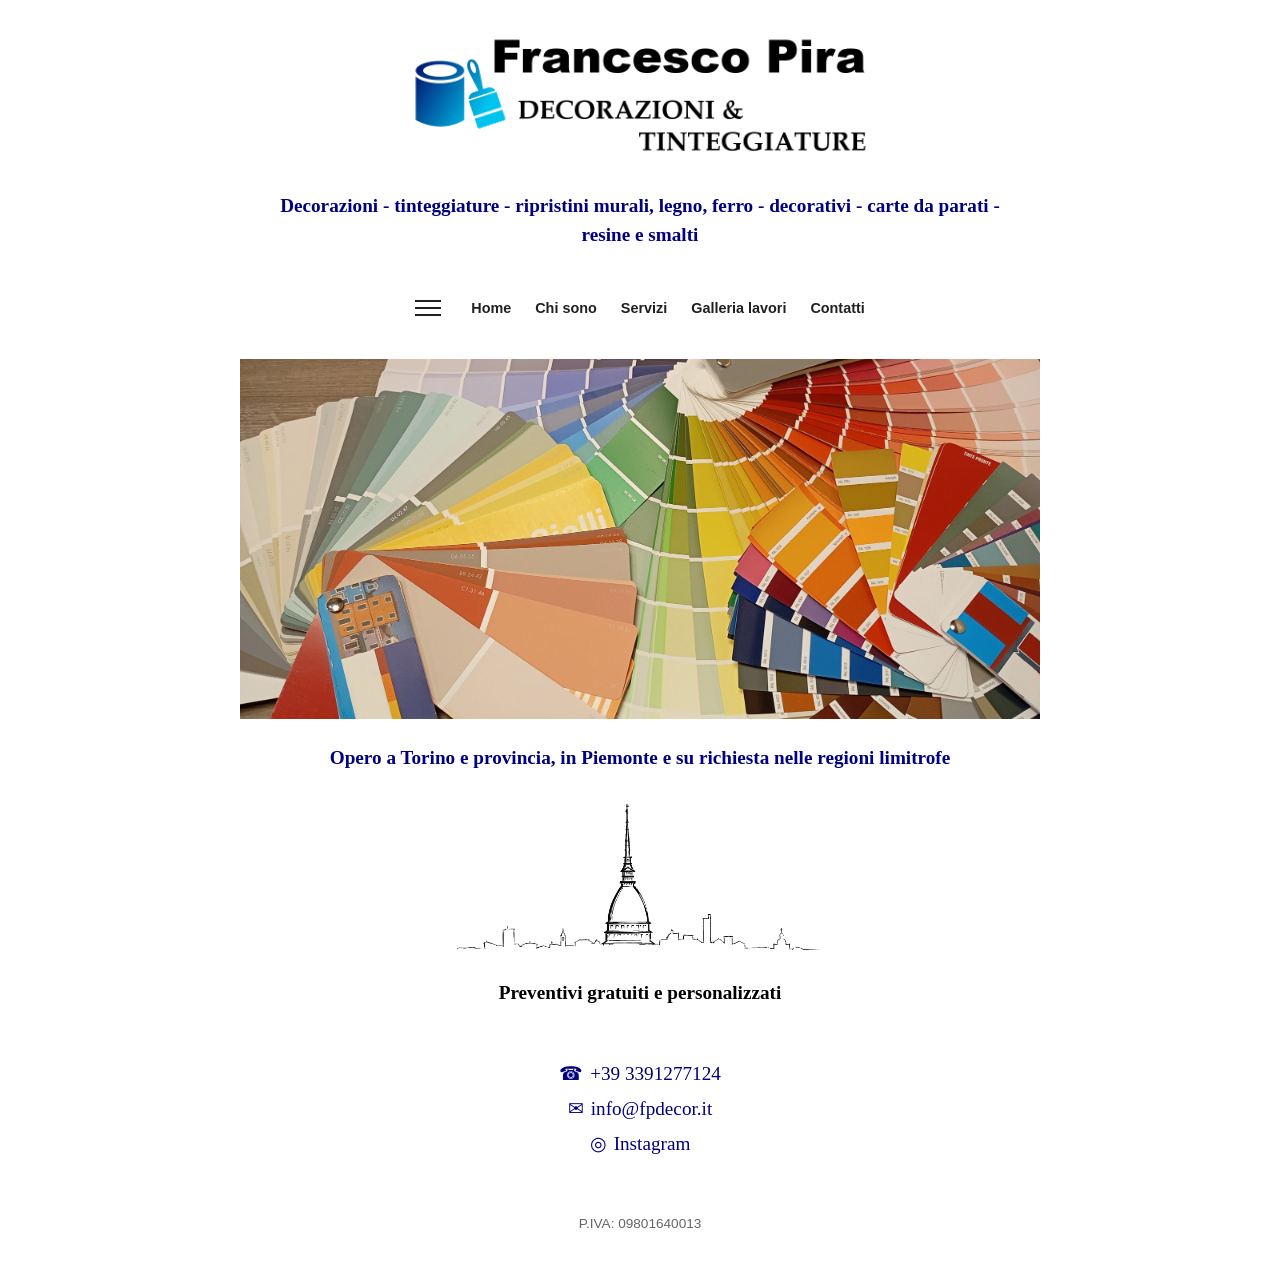
<file: index.html>
<!doctype html>
<html lang="it">
<head>
  <meta charset="utf-8">
  <meta name="viewport" content="width=device-width, initial-scale=1">
  <meta name="description" content="Francesco Pira — Decorazione e Tinteggiature. Tinteggiature, ripristini murali, legno, ferro, decorativi, carte da parati, resine e smalti.">
  <title>FP Decor — Francesco Pira</title>
  <link rel="stylesheet" href="assets/style.css">
</head>
<body>
  <header class="site-header">
    <a class="brand" href="index.html" aria-label="FP Decor - Home">
      <img src="assets/LOGO1-150dpi.png" alt="FP Decor">
    </a>

    <nav id="main-menu" class="main-menu" aria-label="Menu principale">
      <a href="index.html">Home</a>
      <a href="chi-sono.html">Chi sono</a>
      <a href="servizi.html">Servizi</a>
      <a href="galleria.html">Galleria lavori</a>
    </nav>
  </header>

  <main>
    <section class="hero">
      <div class="hero-copy">
  <p style="display:block;width:100%;max-width:1800px;margin:0 auto 25px;line-height:1.5;font-size:1.2rem;color:#000080;font-family:Georgia,serif;font-weight:700;font-style:normal;text-align:center;">
  Decorazioni - tinteggiature - ripristini murali, legno, ferro - decorativi - carte da parati - resine e smalti
</p>

<nav class="below-image-nav" aria-label="Navigazione principale">
  <button class="menu-toggle below-image-menu" type="button" aria-label="Apri menu" aria-expanded="false">
    <span></span><span></span><span></span>
  </button>

  <div class="quick-links">
    <a href="index.html">Home</a>
    <a href="chi-sono.html">Chi sono</a>
    <a href="servizi.html">Servizi</a>
    <a href="galleria.html">Galleria lavori</a>
    <a href="#contatti">Contatti</a>
  
  </div>

  <div class="main-menu">
    <a href="#home">Home</a>
    <a href="#chi-sono">Chi sono</a>
    <a href="#servizi">Servizi</a>
    <a href="#galleria">Galleria</a>
    <a href="#lavori">Lavori</a>
  </div>
</nav>

</nav>

<!-- chiusura della barra/menu -->
      </div>
      <div class="hero-image" role="img" aria-label="Cartelle colori aperte"></div>

</div>

<p style="display: block; width: 100%; max-width: 1800px; margin: 25px auto; line-height: 1.5; font-size: 1.2rem; color: #000080; font-family: Georgia, serif; font-weight: 700; font-style: normal; text-align: center;">
  Opero a Torino e provincia, in Piemonte e su richiesta nelle regioni limitrofe
</p>

<!-- SKYLINE -->
<img src="assets/skyline-torino.png" alt="Skyline di Torino con la Mole Antonelliana" style="width: 400px; max-width: 100%; height: auto;">
<!-- qui continua il contenuto già esistente -->

<p style="display: block; width: 100%; max-width: 1800px; margin: 25px auto; line-height: 1.5; font-size: 1.2rem; color: #000000; font-family: Georgia, serif; font-weight: 700; font-style: normal; text-align: center;">
  Preventivi gratuiti e personalizzati 
</p>


<div style="text-align: center; font-family: Georgia, serif; font-size: 1.2rem; color: #202020; margin: 30px 20px 25px;">

  <p id="contatti" style="margin: 0 0 12px 0;">
    <a href="tel:+393391277124" style="color: #000080; text-decoration: none;">
      <span style="margin-right: 7px;">☎</span>+39 3391277124
    </a>
  </p>

  <p style="margin: 0 0 12px 0;">
    <a href="mailto:info@fpdecor.it" style="color: #000080; text-decoration: none;">
      <span style="margin-right: 7px;">✉</span>info@fpdecor.it
    </a>
  </p>

  <p style="margin: 0;">
    <a href="https://www.instagram.com/fpdecor.it" target="_blank" rel="noopener noreferrer" style="color: #000080; text-decoration: none;">
      <span style="margin-right: 7px;">◎</span>Instagram
    </a>
  </p>

</div>

</section>
</main>
    </section>
  </main>

  <footer class="site-footer">
    <p>P.IVA: 09801640013</p>
  </footer>

  <script src="assets/menu.js"></script>
</body>
</html>
</file>
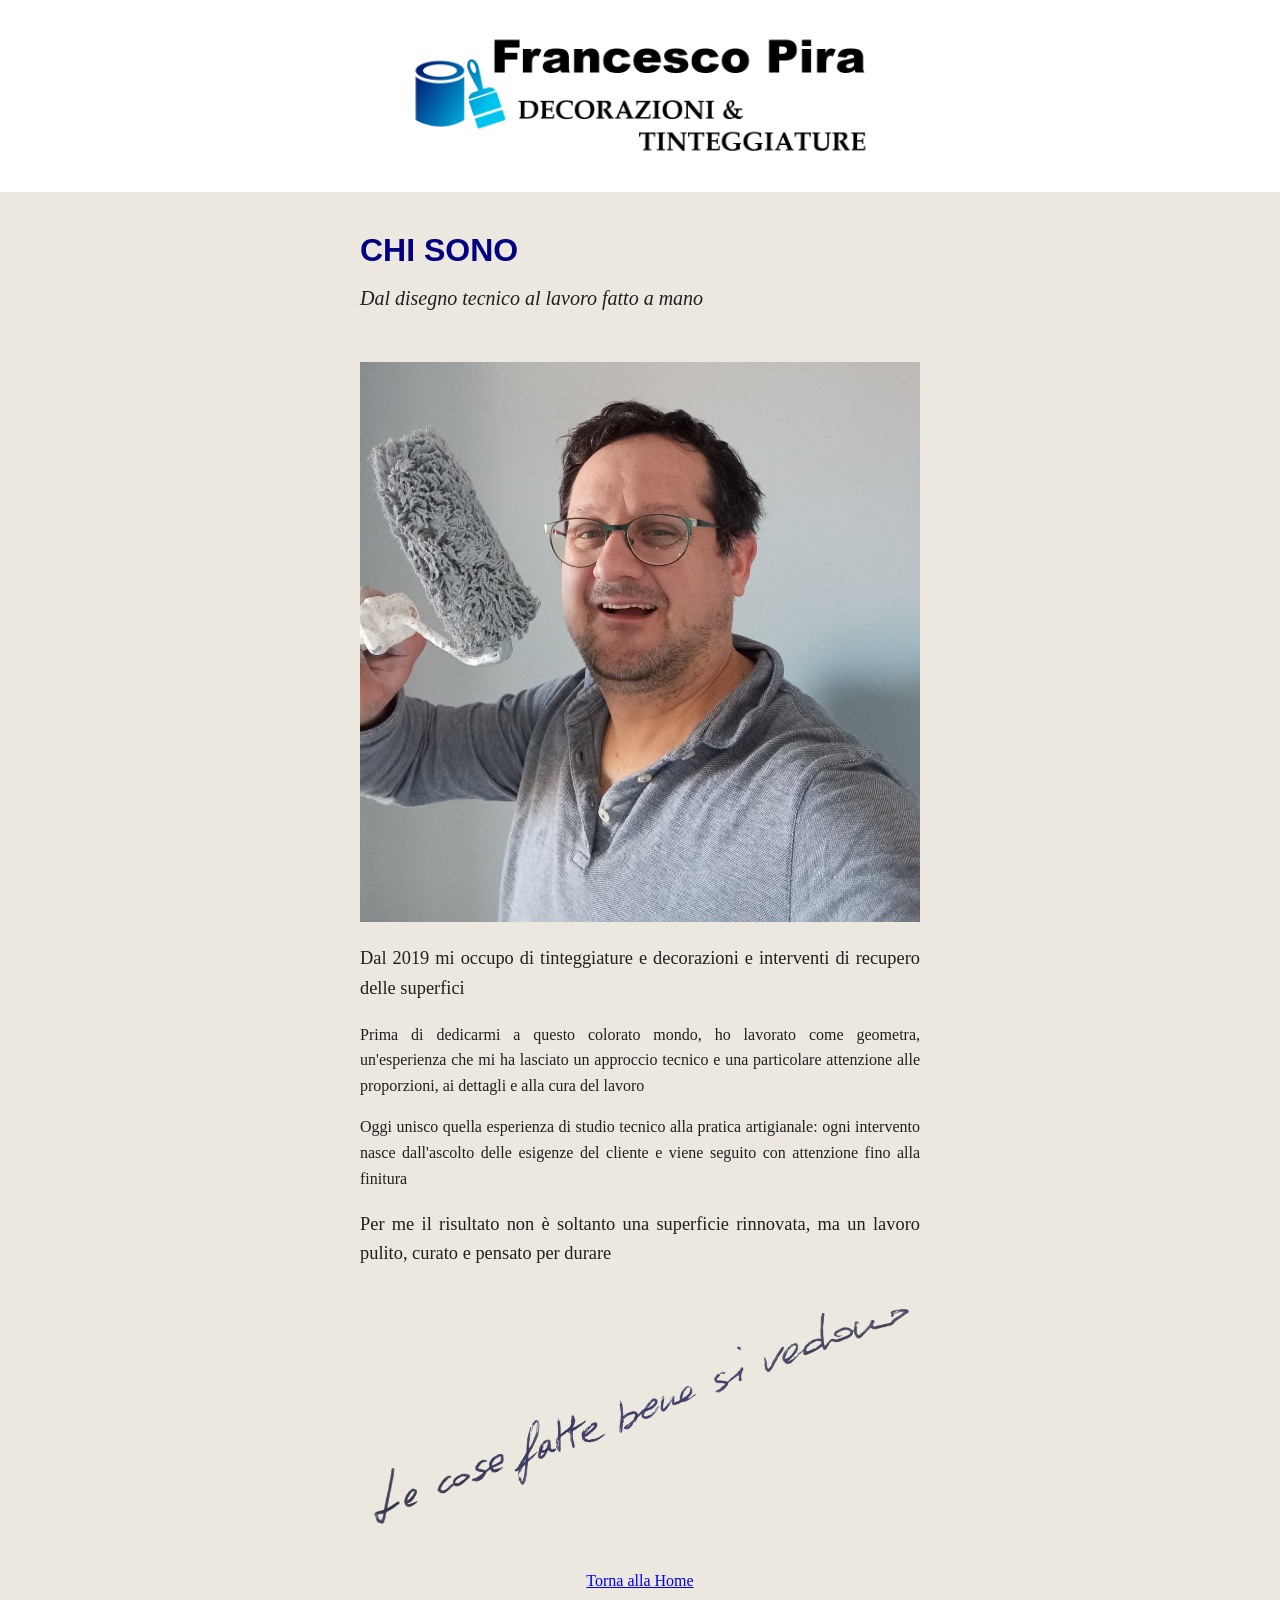
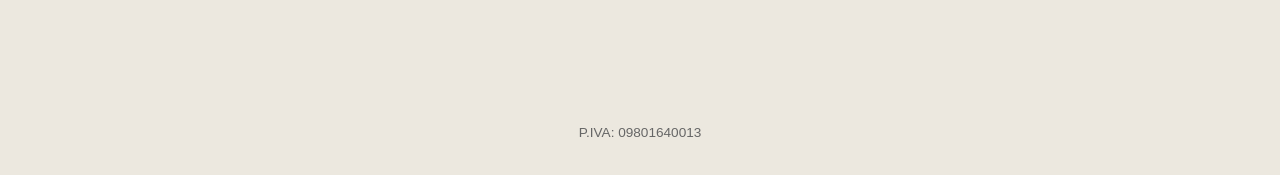
<file: chi-sono.html>
<!doctype html>
<html lang="it">
<head>
  <meta charset="utf-8">
  <meta name="viewport" content="width=device-width, initial-scale=1">
  <meta name="description" content="Francesco Pira — Decorazione e Tinteggiature. Tinteggiature, ripristini murali, legno, ferro, decorativi, carte da parati, resine e smalti.">
  <title>FP Decor — Francesco Pira</title>
  <link rel="stylesheet" href="assets/style.css">
</head>
<body style="background:#ECE8DF;">
  <header class="site-header">
    <a class="brand" href="index.html" aria-label="FP Decor - Home">
      <img src="assets/LOGO1-150dpi.png" alt="FP Decor">
    </a>

    <nav id="main-menu" class="main-menu" aria-label="Menu principale">
      <a href="index.html">Home</a>
      <a href="chi-sono.html">Chi sono</a>
      <a href="servizi.html">Servizi</a>
      <a href="galleria.html">Galleria lavori</a>
    </nav>
  </header>

<main class="chi-sono-page">
<p class="chi-sono-titolo"
style="color:#000080;">CHI SONO</p>
<p class="chi-sono-sottotitolo" style="font-family:Georgia,serif;font-size:1.25rem;font-weight:400;font-style:italic;line-height:1.4;margin:0 0 50px;">Dal disegno tecnico al lavoro fatto a mano</p>
<img src="assets/foto-chi-sono.jpg" alt="Francesco al lavoro" style="max-width:100%;width:600px;height:auto;">
<div class="chi-sono-testo" style="font-family:Georgia,serif;font-size:1rem;font-weight:400;line-height:1.6;color:#202020;text-align:justify;">
<p style="font-size:1.15rem;font-weight:500;">Dal 2019 mi occupo di tinteggiature e decorazioni e interventi di recupero delle superfici</p>
<p>Prima di dedicarmi a questo colorato mondo, ho lavorato come geometra, un'esperienza che mi ha lasciato un approccio tecnico e una particolare attenzione alle proporzioni, ai dettagli e alla cura del lavoro</p>

<p>Oggi unisco quella esperienza di studio tecnico alla pratica artigianale: ogni intervento nasce dall'ascolto delle esigenze del cliente e viene seguito con attenzione fino alla finitura</p>

<p style="font-size:1.15rem;font-weight:500;">Per me il risultato non è soltanto una superficie rinnovata, ma un lavoro pulito, curato e pensato per durare</p>

<img src="assets/le-cose-fatte-bene.png" alt="Le cose fatte bene si vedono" style="width: 100%; max-width: 600px; height: auto; display: block; margin: 25px auto;">

<p style="text-align: center; margin-top: 20px;">
  <a href="index.html";style="font-family: Georgia, serif; font-size: 0.9rem; color: #000080; text-decoration: underline;">
    Torna alla Home
  </a>
</p>

</div>

</main>

  <footer class="site-footer">
    <p>P.IVA: 09801640013</p>
  </footer>

  <script src="assets/menu.js"></script>
</body>
</html>
</file>
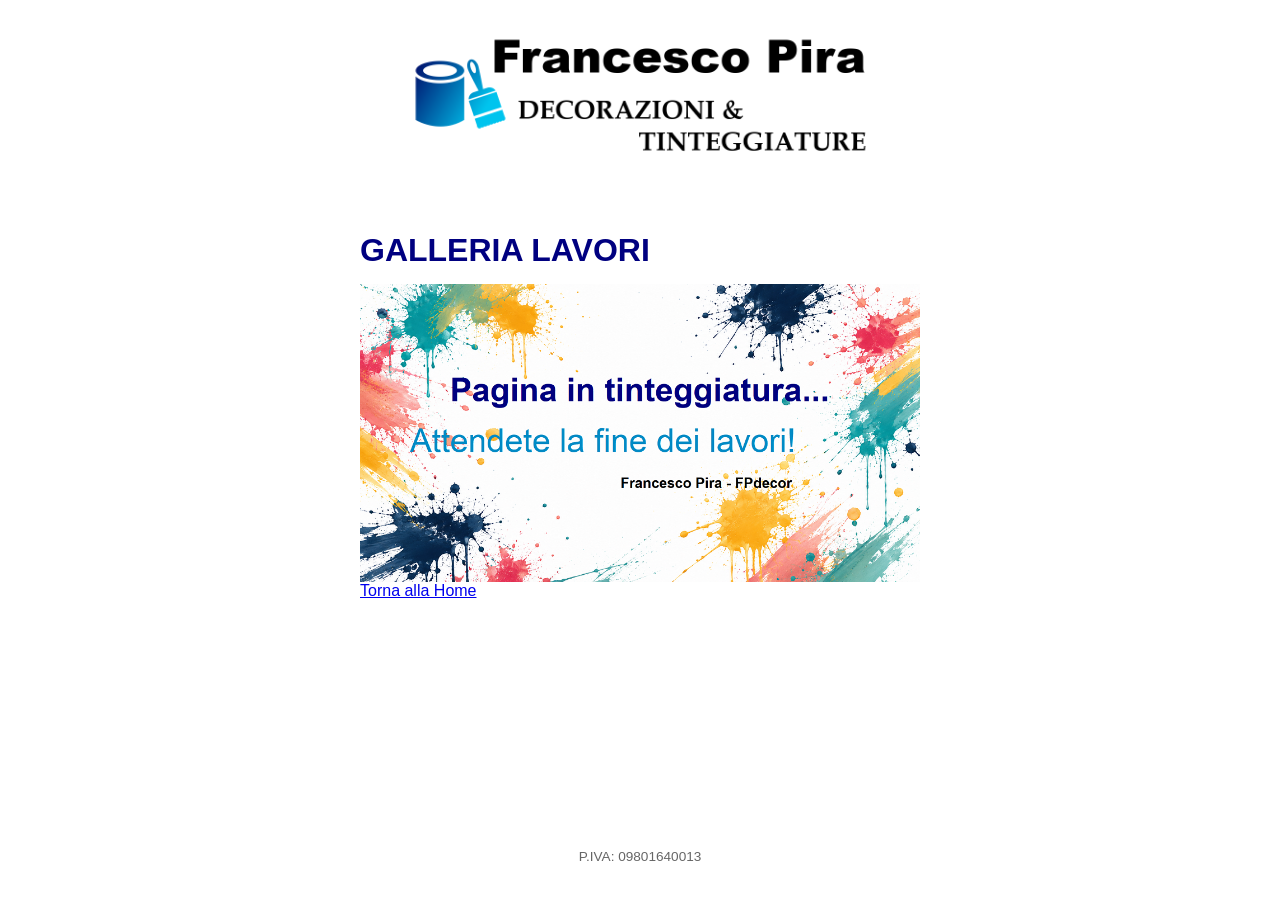
<file: galleria.html>
<!doctype html>
<html lang="it">
<head>
  <meta charset="utf-8">
  <meta name="viewport" content="width=device-width, initial-scale=1">
  <meta name="description" content="Francesco Pira — Decorazione e Tinteggiature. Tinteggiature, ripristini murali, legno, ferro, decorativi, carte da parati, resine e smalti.">
  <title>FP Decor — Francesco Pira</title>
  <link rel="stylesheet" href="assets/style.css">
</head>
<body style="background:#FFFFFF;">
  <header class="site-header">
    <a class="brand" href="index.html" aria-label="FP Decor - Home">
      <img src="assets/LOGO1-150dpi.png" alt="FP Decor">
    </a>

    <nav id="main-menu" class="main-menu" aria-label="Menu principale">
      <a href="index.html">Home</a>
      <a href="chi-sono.html">Chi sono</a>
      <a href="servizi.html">Servizi</a>
      <a href="galleria.html">Galleria lavori</a>
    </nav>
  </header>

<main class="chi-sono-page">
<p class="chi-sono-titolo"
style="color:#000080;">GALLERIA LAVORI</p> 
<img src="assets/pagina-in-costruzione.png" style="max-width:600px;width:100%;height:auto;display:block;margin: 0 auto;" 
>  


<a href="index.html";style="font-family: Georgia, serif; font-size: 0.9rem; color: #000080; text-decoration: underline;">
    Torna alla Home
  </a>
</p>

</div>

</main>

  <footer class="site-footer">
    <p>P.IVA: 09801640013</p>
  </footer>

  <script src="assets/menu.js"></script>
</body>
</html>
</file>
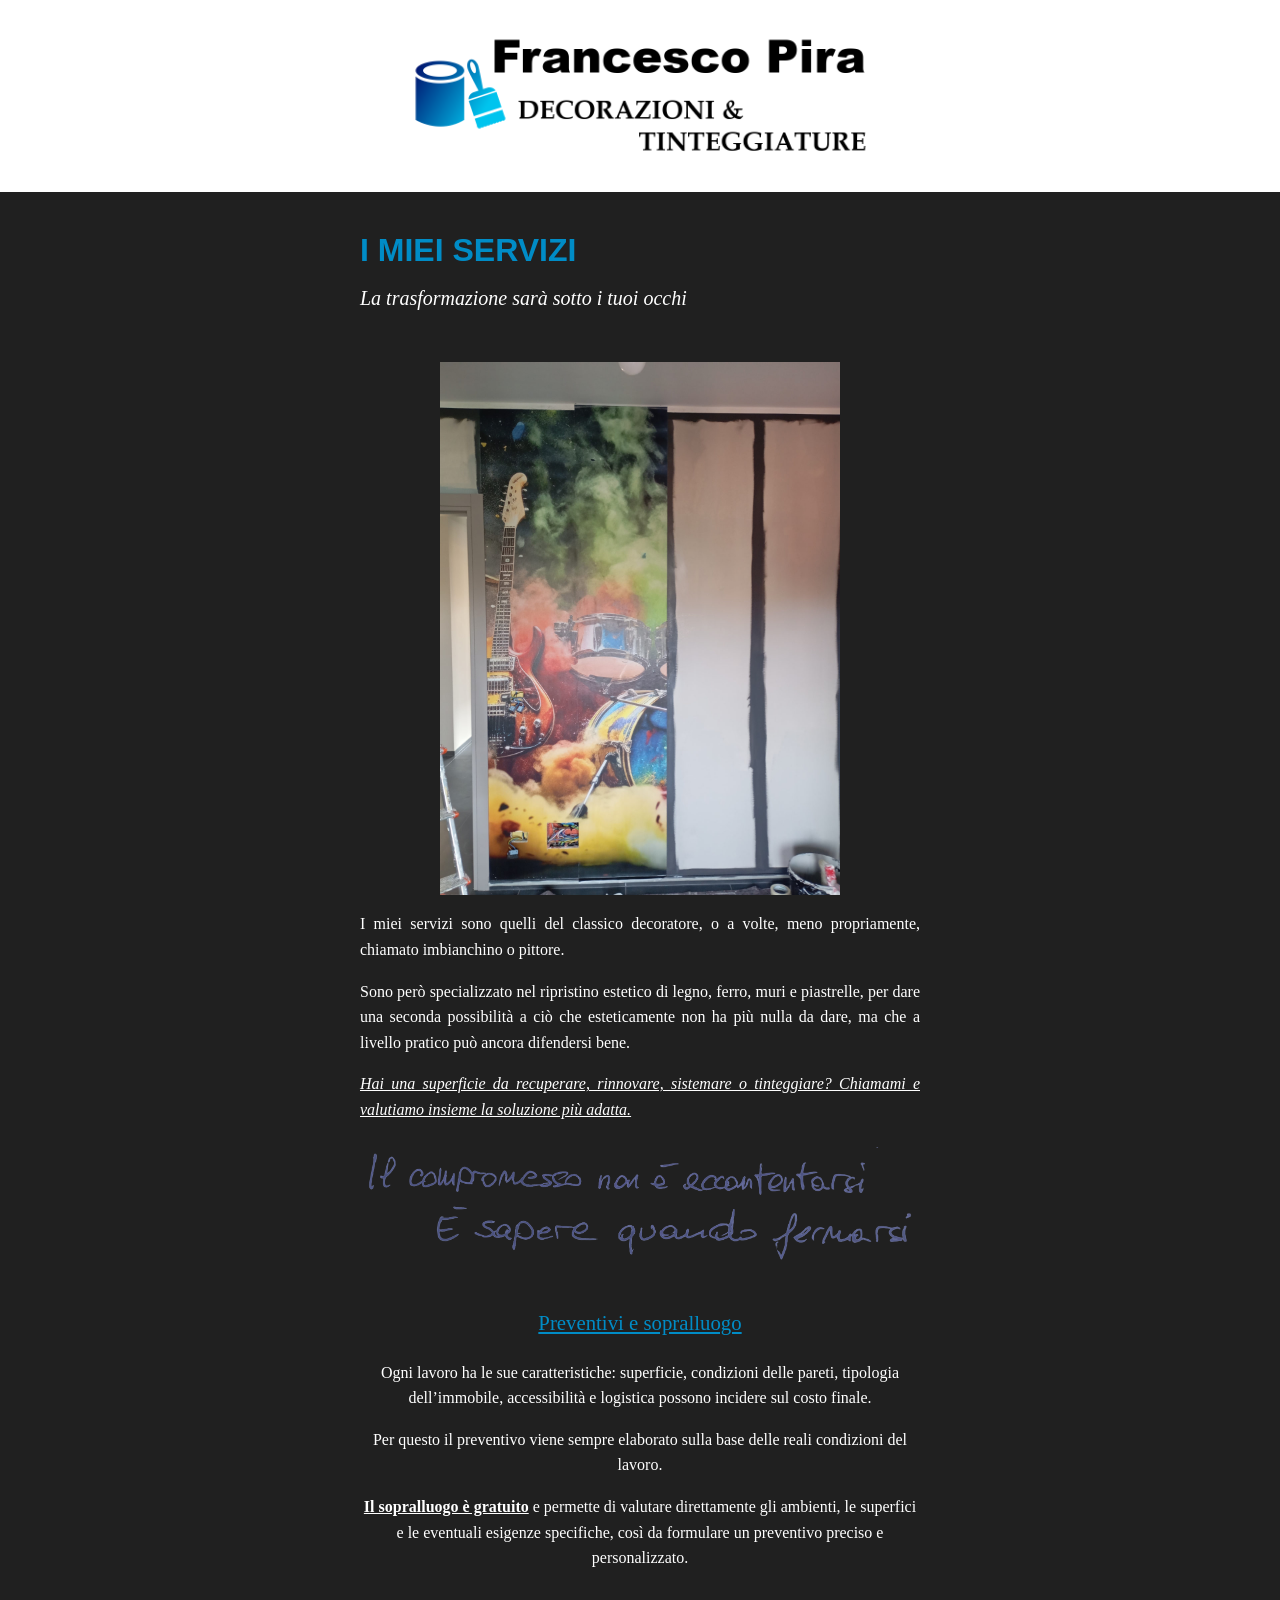
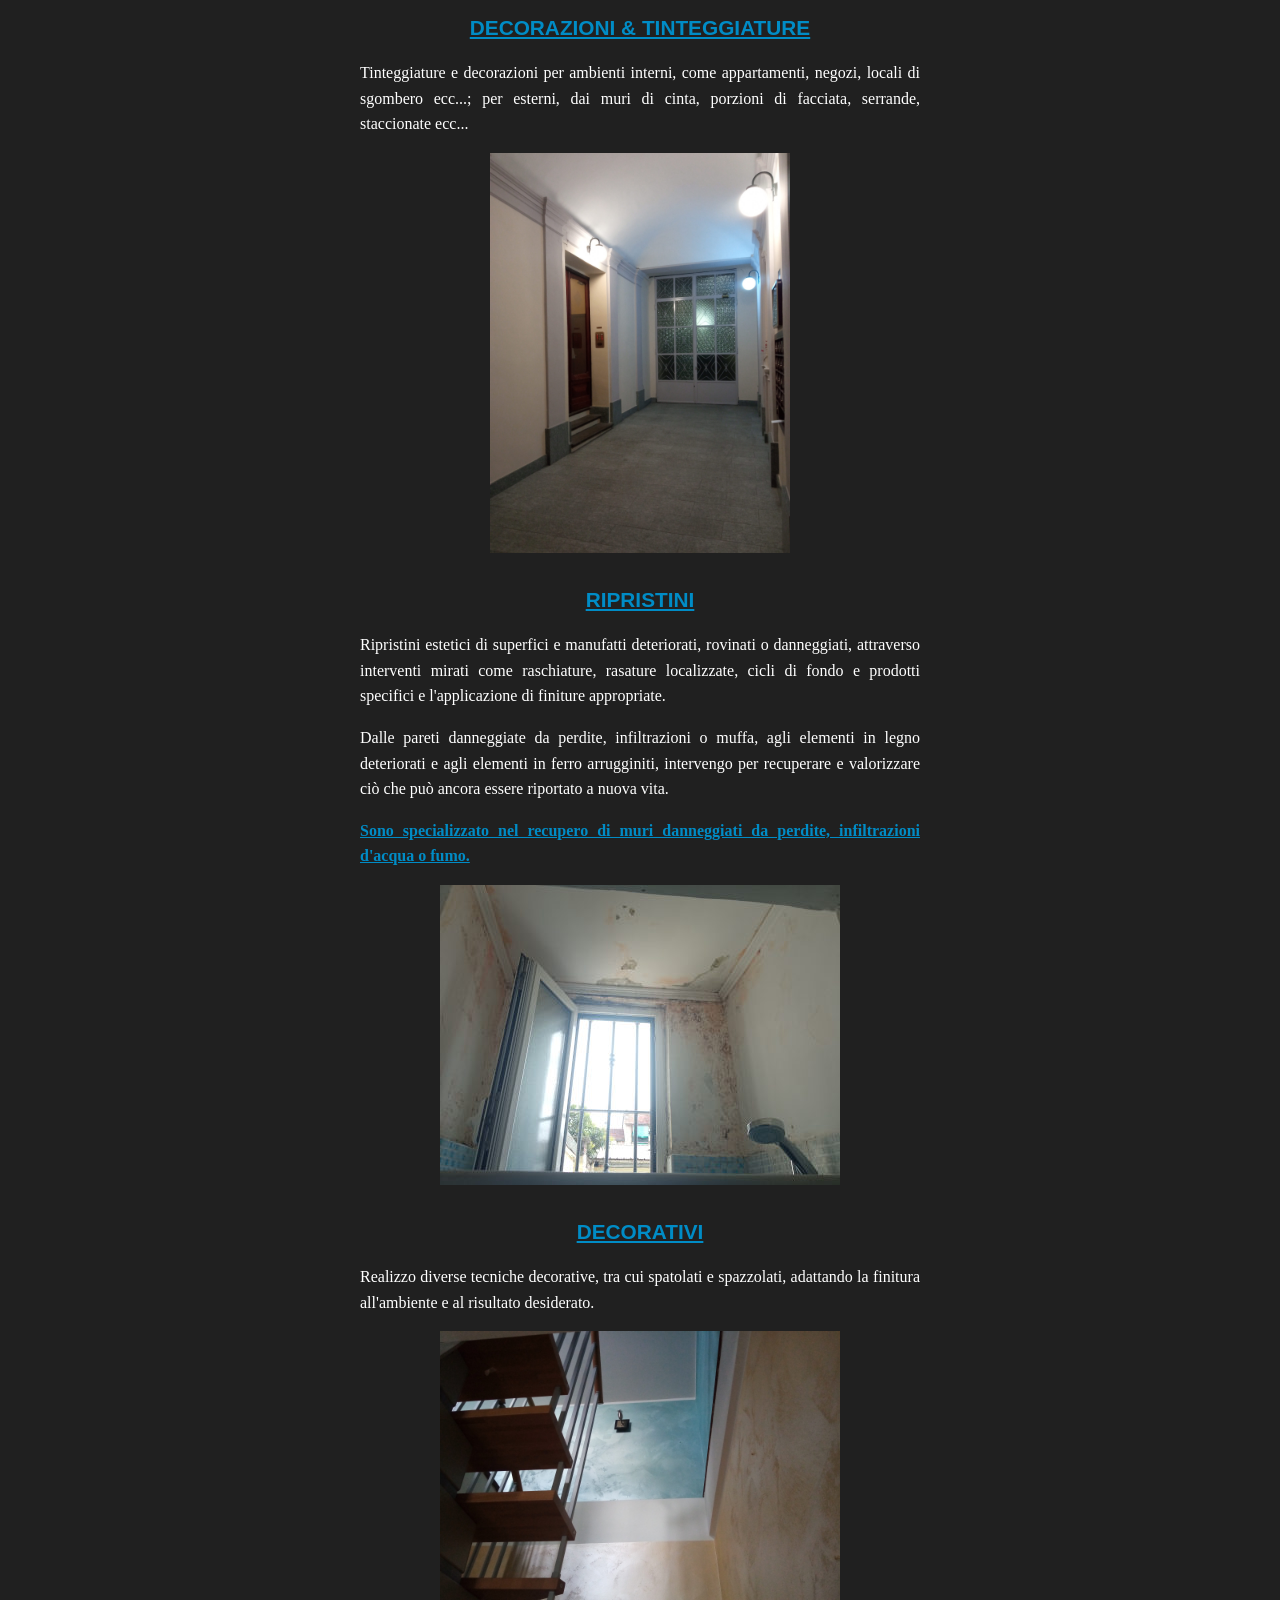
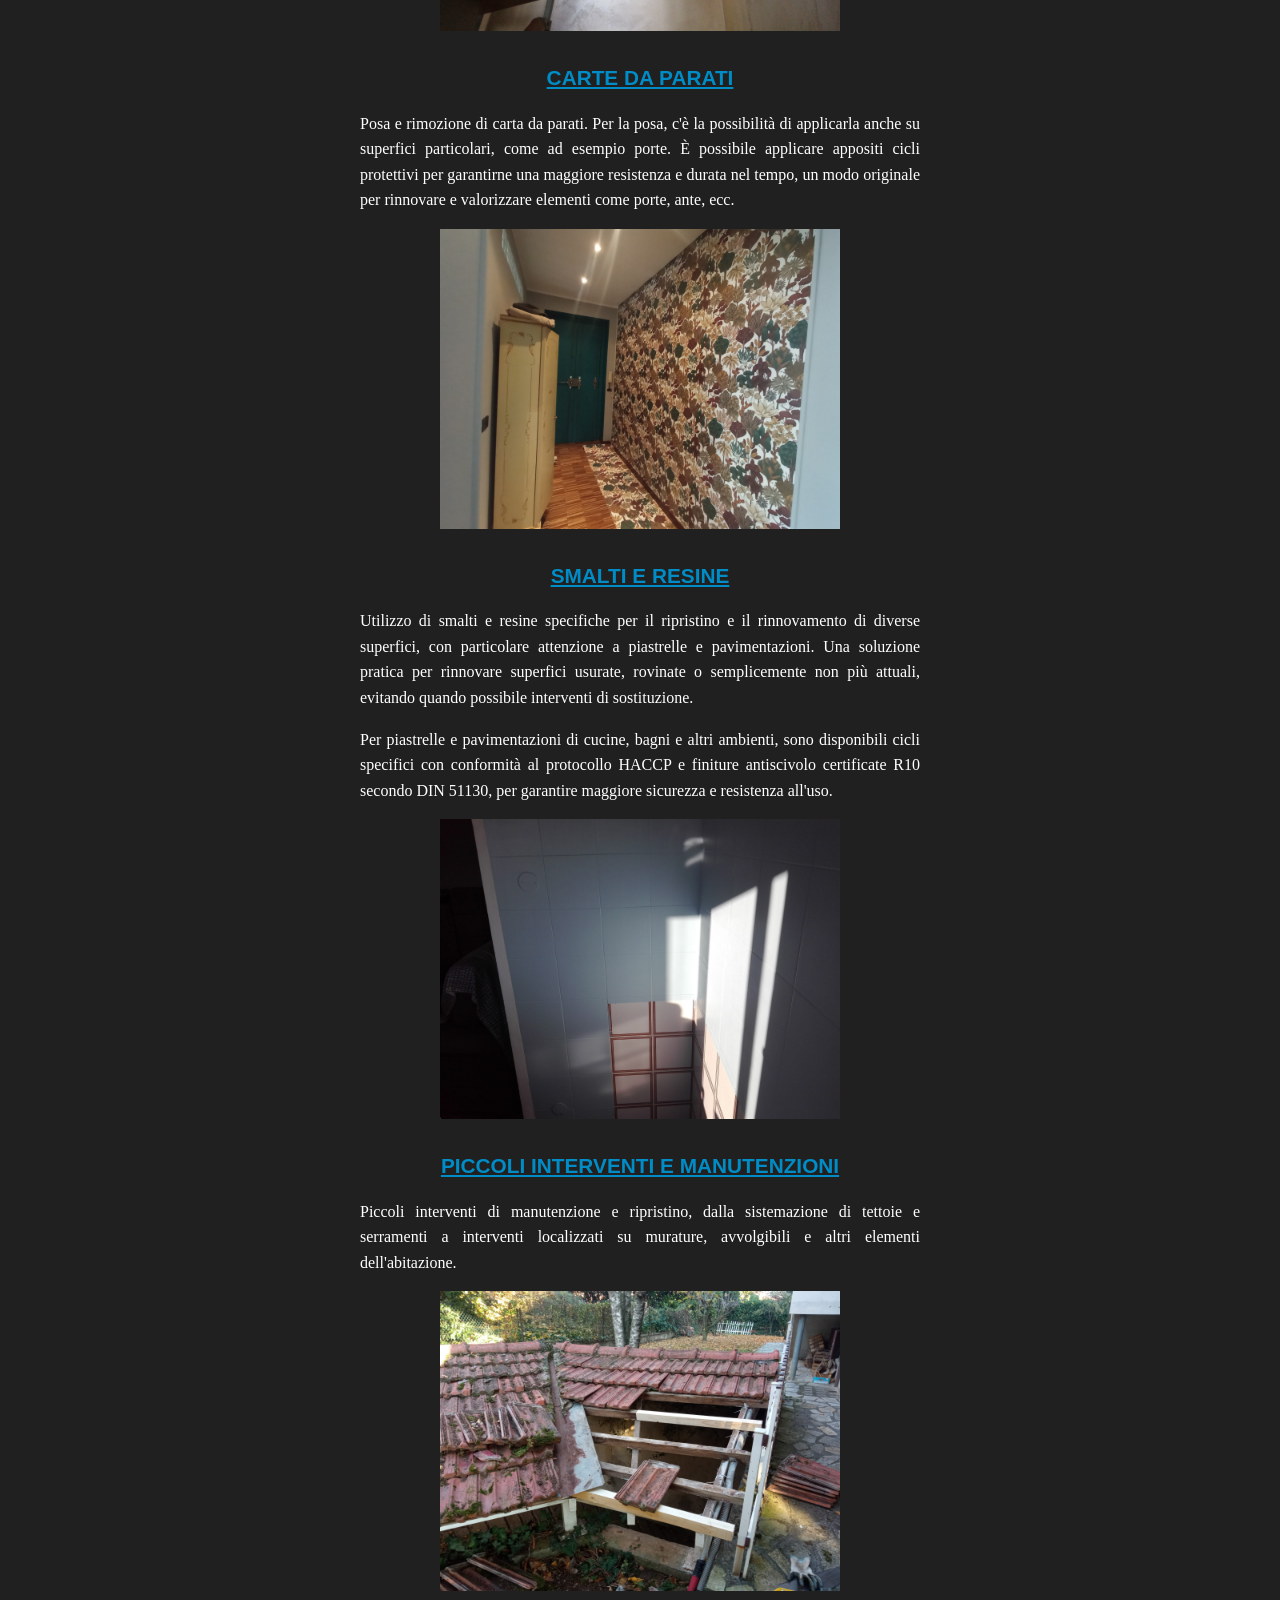
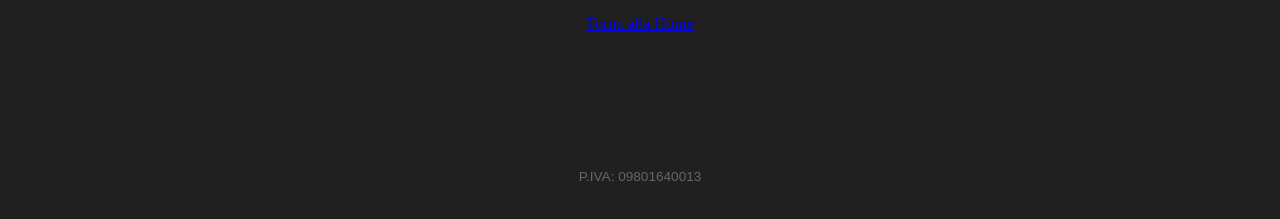
<file: servizi.html>
<!doctype html>
<html lang="it">
<head>
  <meta charset="utf-8">
  <meta name="viewport" content="width=device-width, initial-scale=1">
  <meta name="description" content="Francesco Pira — Decorazione e Tinteggiature. Tinteggiature, ripristini murali, legno, ferro, decorativi, carte da parati, resine e smalti.">
  <title>FP Decor — Francesco Pira</title>
  <link rel="stylesheet" href="assets/style.css">
</head>
<body style="background:#202020;">
  <header class="site-header">
    <a class="brand" href="index.html" aria-label="FP Decor - Home">
      <img src="assets/LOGO1-150dpi.png" alt="FP Decor">
    </a>

    <nav id="main-menu" class="main-menu" aria-label="Menu principale">
      <a href="index.html">Home</a>
      <a href="chi-sono.html">Chi sono</a>
      <a href="servizi.html">Servizi</a>
      <a href="galleria.html">Galleria lavori</a>
    </nav>
  </header>

<main class="chi-sono-page">
<p class="chi-sono-titolo"
style="color:#008CC6;">I MIEI SERVIZI</p>
<p class="chi-sono-sottotitolo" style="font-family:Georgia,serif;font-size:1.25rem;font-weight:400;font-style:italic;line-height:1.4;margin:0 0 50px;color:#FFFFFF">La trasformazione sarà sotto i tuoi occhi</p>
<img src="assets/servizi-home.jpg" alt="Francesco al lavoro" style="max-width:100%;width:400px;height:auto;display:block;margin:0 auto">
<div class="chi-sono-testo" style="font-family:Georgia,serif;font-size:1rem;font-weight:400;line-height:1.6;color:#202020;text-align:justify;">

<p style="font-size:1rem;font-weight:500;color:#FFFFFF">I miei servizi sono quelli del classico decoratore, o a volte, meno propriamente, chiamato imbianchino o pittore.
</p>

<p style="font-size:1rem;font-weight:500;color:#FFFFFF">Sono però specializzato nel ripristino estetico di legno, ferro, muri e piastrelle, per dare una seconda possibilità a ciò che esteticamente non ha più nulla da dare, ma che a livello pratico può ancora difendersi bene.
</p>

<p style="font-style:italic;text-decoration:underline;font-size:1rem;font-weight:500;color:#FFFFFF">Hai una superficie da recuperare, rinnovare, sistemare o tinteggiare? Chiamami e valutiamo insieme la soluzione più adatta.
</p>


<img src="assets/compromesso.png" alt="compromesso" style="width: 100%; max-width: 600px; height: auto; display: block; margin: 25px auto;">

<div style="width:100%; max-width:1000px; margin:40px auto; color:#ffffff; font-family:Georgia, serif; line-height:1.6; font-size:1rem; text-align:center;">

  <h2 style="font-size:1.3rem; font-weight:normal; color:#008CC6; margin-bottom:20px;">
    <u>Preventivi e sopralluogo</u>
  </h2>

  <p>
    Ogni lavoro ha le sue caratteristiche: superficie, condizioni delle pareti,
    tipologia dell’immobile, accessibilità e logistica possono incidere sul costo finale.
  </p>

  <p>
    Per questo il preventivo viene sempre elaborato sulla base delle reali condizioni del lavoro.
  </p>

  <p>
    <strong><u>Il sopralluogo è gratuito</u></strong> e permette di valutare direttamente gli ambienti,
    le superfici e le eventuali esigenze specifiche, così da formulare un preventivo preciso e personalizzato.
  </p>

</div>

<p class="chi-sono-titolo"
style="font-size:1.3rem;color:#008CC6;text-align:center"><u>DECORAZIONI & TINTEGGIATURE</u></p>

<p style="color:#FFFFFF;font-family:Georgia,serif;font-size:1rem">Tinteggiature e decorazioni per ambienti interni, come appartamenti, negozi, locali di sgombero ecc...; per esterni, dai muri di cinta, porzioni di facciata, serrande, staccionate ecc...</p>

<img src="assets/decorazioni.jpg" alt="Androne di condominio" style="width: 300px; max-width: 100%; height: auto; display: block; margin: 0 auto;">

<p class="chi-sono-titolo"
style="font-size:1.3rem;margin-top:30px;color:#008CC6;text-align:center"><u>RIPRISTINI</u></p></p>

<p style="font-size: 1rem; font-weight: 500; color: #FFFFFF;">
    Ripristini estetici di superfici e manufatti deteriorati, rovinati o danneggiati, attraverso interventi mirati come raschiature, rasature localizzate, cicli di fondo e prodotti specifici e l'applicazione di finiture appropriate.
</p>

<p style="font-size: 1rem; font-weight: 500; color: #FFFFFF;">
    Dalle pareti danneggiate da perdite, infiltrazioni o muffa, agli elementi in legno deteriorati e agli elementi in ferro arrugginiti, intervengo per recuperare e valorizzare ciò che può ancora essere riportato a nuova vita.
</p>

<p style="font-size: 1rem; font-weight: 500; color: #008CC6;font-weight:700; text-decoration: underline;">
    Sono specializzato nel recupero di muri danneggiati da perdite, infiltrazioni d'acqua o fumo.
</p>

<img src="assets/ripristini.jpg" alt="muffa-vano-doccia" style="width: 400px; max-width: 100%; height: auto; display: block; margin: 0 auto;">

<p class="chi-sono-titolo"
style="font-size:1.3rem;margin-top:30px;color:#008CC6;text-align:center"><u>DECORATIVI</u></p></p>

<p style="font-size: 1rem; font-weight: 500; color: #FFFFFF;">
    Realizzo diverse tecniche decorative, tra cui spatolati e spazzolati, adattando la finitura all'ambiente e al risultato desiderato.
</p>

<img src="assets/decorativi.jpg" alt="decorativi" style="width: 400px; max-width: 100%; height: auto; display: block; margin: 0 auto;">

<p class="chi-sono-titolo"
style="font-size:1.3rem;margin-top:30px;color:#008CC6;text-align:center"><u>CARTE DA PARATI</u></p></p>

<p style="font-size: 1rem; font-weight: 500; color: #FFFFFF;">
    Posa e rimozione di carta da parati. Per la posa, c'è la possibilità di applicarla anche su superfici particolari, come ad esempio porte. È possibile applicare appositi cicli protettivi per garantirne una maggiore resistenza e durata nel tempo, un modo originale per rinnovare e valorizzare elementi come porte, ante, ecc.
</p>

<img src="assets/parati.jpg" alt="decorativi" style="width: 400px; max-width: 100%; height: auto; display: block; margin: 0 auto;">

<p class="chi-sono-titolo"
style="font-size:1.3rem;margin-top:30px;color:#008CC6;text-align:center"><u>SMALTI E RESINE</u></p></p>

<p style="font-size: 1rem; font-weight: 500; color: #FFFFFF;">
    Utilizzo di smalti e resine specifiche per il ripristino e il rinnovamento di diverse superfici, con particolare attenzione a piastrelle e pavimentazioni. Una soluzione pratica per rinnovare superfici usurate, rovinate o semplicemente non più attuali, evitando quando possibile interventi di sostituzione.
</p>

<p style="font-size: 1rem; font-weight: 500; color: #FFFFFF;">
    Per piastrelle e pavimentazioni di cucine, bagni e altri ambienti, sono disponibili cicli specifici con conformità al protocollo HACCP e finiture antiscivolo certificate R10 secondo DIN 51130, per garantire maggiore sicurezza e resistenza all'uso.
</p>

<img src="assets/smalti.jpg" alt="decorativi" style="width: 400px; max-width: 100%; height: auto; display: block; margin: 0 auto;">

<p class="chi-sono-titolo"
style="font-size:1.3rem;margin-top:30px;color:#008CC6;text-align:center"><u>PICCOLI INTERVENTI E MANUTENZIONI</u></p></p>

<p style="font-size: 1rem; font-weight: 500; color: #FFFFFF;">
    Piccoli interventi di manutenzione e ripristino, dalla sistemazione di tettoie e serramenti a interventi localizzati su murature, avvolgibili e altri elementi dell'abitazione.
</p>

<img src="assets/p-int.jpg" alt="decorativi" style="width: 400px; max-width: 100%; height: auto; display: block; margin: 0 auto;">

<p style="text-align: center; margin-top: 20px;">
  <a href="index.html";style="font-family: Georgia, serif; font-size: 0.9rem; color: #000080; text-decoration: underline;">
    Torna alla Home
  </a>
</p>

</div>

</main>

  <footer class="site-footer">
    <p>P.IVA: 09801640013</p>
  </footer>

  <script src="assets/menu.js"></script>
</body>
</html>
</file>
<file: assets/style.css>
*{box-sizing:border-box}html,body{scroll-behavior:smooth;margin:0;min-height:100%;font-family:Arial,Helvetica,sans-serif;color:#202020;background:#fff}body{display:flex;flex-direction:column;min-height:100vh}.site-header{position:relative;display:flex;align-items:center;justify-content:center;padding:24px 28px;background:#fff}.brand img{display:block;max-width:480px;max-height:195px;width:auto;height:auto}.menu-toggle span{display:block;height:2px;width:26px;background:#202020}.main-menu{position:absolute;right:24px;top:76px;display:none;flex-direction:column;min-width:190px;background:#fff;border:1px solid #ddd;box-shadow:0 8px 24px rgba(0,0,0,.12);z-index:10}.main-menu.open{display:flex}.main-menu a{padding:13px 16px;color:#202020;text-decoration:none;border-bottom:1px solid #eee}.main-menu a:last-child{border-bottom:0}.main-menu a:hover{background:#f5f5f5}.hero{display:flex;flex-direction:column;align-items:center;text-align:center}.hero-copy{max-width:760px;padding:0px 0px 28px}.hero h1{margin:0 0 8px;font-size:clamp(2rem,5vw,3.3rem);font-weight:500}.subtitle{margin:0 0 18px;font-size:clamp(1.2rem,3vw,1.65rem)}.intro{display:block;width:100%;max-width:1800px;margin:0;line-height:1.5;font-size:1.1rem;color:#000080;font-family:Georgia,serif;font-weight:700;font-style:italic}.hero-image{width:min(800px,100%);min-height:360px;background-image:url('ventaglio.jpg');background-position:center;background-size:cover;background-repeat:no-repeat}.site-footer{margin-top:auto;text-align:center;padding:22px 16px;font-size:.85rem;color:#666}.page{width:min(900px,100% - 40px);margin:60px auto;padding-bottom:80px}.page h1{font-size:2.2rem}.page li{margin:10px 0}@media(max-width:600px){.site-header{padding:18px}.main-menu{right:14px;top:70px}.brand img{max-width:170px}.hero-copy{max-width:1000px;padding:0px 0px 28px}.hero-image{min-height:260px}}/* Navigazione sotto l'immagine centrale */
.below-image-nav{position:relative;display:flex;align-items:center;justify-content:center;gap:10px;margin:0 auto;padding:10px 20px 0;min-height:46px}
.below-image-menu{position:relative;right:auto;top:auto;flex:0 0 46px;margin:0}
.below-image-menu span{display:block;height:2px;width:26px;background:#202020}
.quick-links{display:flex;align-items:center;justify-content:center;gap:4px;flex-wrap:wrap}
.quick-links a{padding:9px 10px;color:#202020;text-decoration:none;font-size:.9rem;border-radius:3px;font-weight:700}
.quick-links a:hover{background:#f5f5f5}
.below-image-nav .main-menu{position:absolute;right:50%;top:56px;transform:translateX(50%);z-index:10}
@media(max-width:600px){.below-image-nav{gap:4px;padding:6px 10px 0}.quick-links{gap:0}.quick-links a{padding:8px 7px;font-size:.8rem}.below-image-nav .main-menu{top:52px}.brand img{max-width:100%}}
.menu-toggle{width:46px;height:46px;border:0;background:#fff;cursor:pointer;padding:10px;display:flex;flex-direction:column;justify-content:center;gap:5px}
#main-menu{position:fixed;left:44%;right:auto;top:370px;bottom:auto;transform:translateX(-50%);z-index:1000}
.chi-sono-titolo{font-family:Arial,sans-serif;font-size:2rem;font-weight:700;font-style:normal;text-align:left;margin:0 0 15px;padding:0;color#000080;}
.chi-sono-page{width:100%;max-width:600px;margin:0 auto;padding:40px 20px 80px;box-sizing:border-box;text-align:left;}
.chi-sono-sottotitolo{font-family:Georgia,serif;font-size:1.25rem;font-weight:400;font-style:italic;line-height:1.4;margin:0 0 24px
</file>
